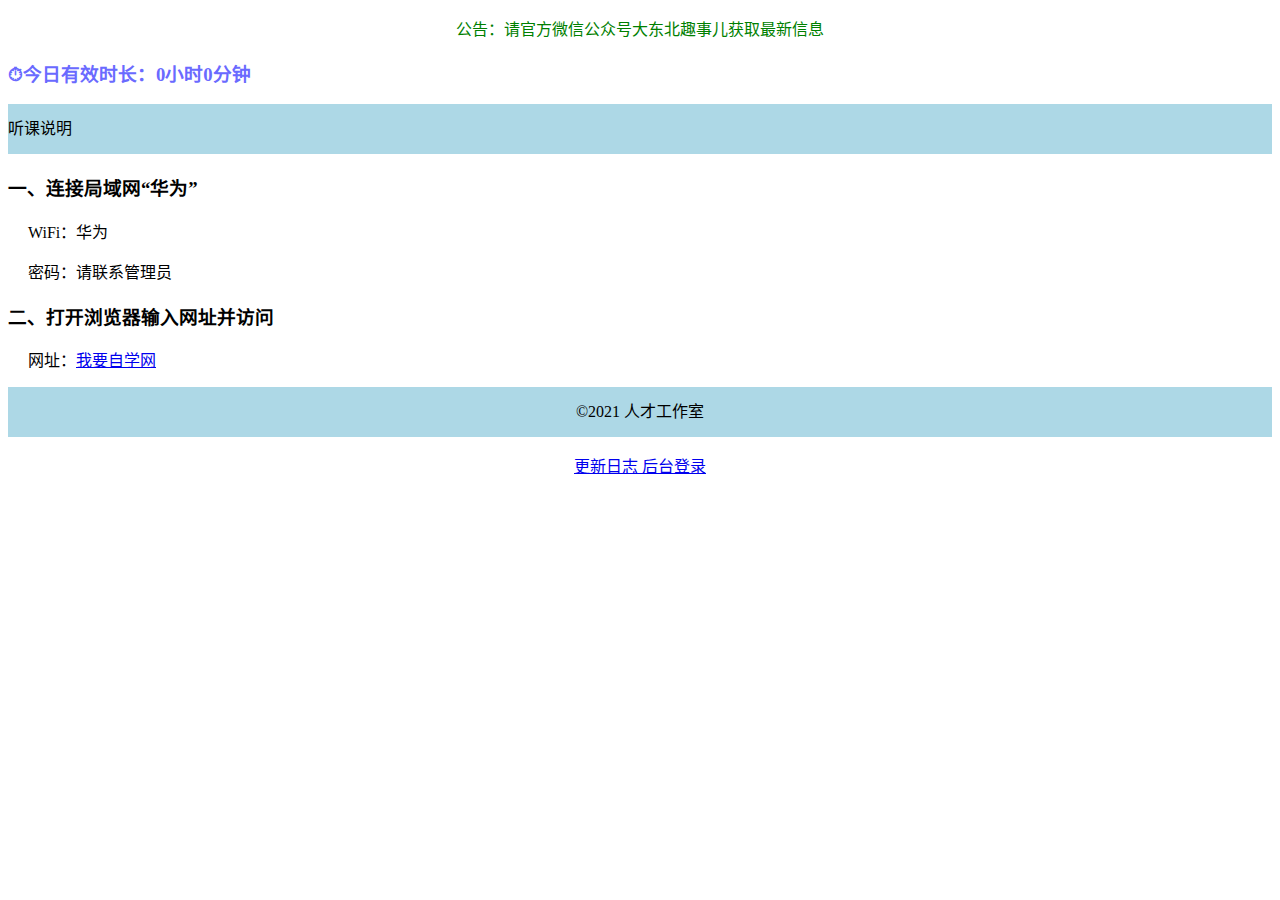
<file: WWW/index.html>
<!DOCTYPE html>
<html lang="zh-CN">
    <head>
        <meta charset="UTF-8">
        <title>听课</title>
        <style> 
            header{width:100%;height:250px;} .nav{width:100%;height:50px;background-color: lightblue;}  .main{width:100%;height:auto;} .nav ul{padding: 0;margin:0;list-style-type: none;} .nav ul li{float:left;line-height:50px;} .nav ul li a{text-align: center;text-decoration: none;display: block;width:120px;color:white;}.main p{text-indent: 20px;text-align: justify;} .footer{width:100%height:50px;background-color: lightblue;} .footer p{line-height: 50px;text-align: center;} 
        </style>
        <link type="image/x-icon" rel="shortcut icon" herf="file:///C:/phpstudy_pro/WWW/favicon.ico"/>
    </head>

    <body>
        <!--<p><div class="text" style=" text-align:center;"><font color="red">⚠通知：网站将于2021/8/28 9:00暂时关闭，给您带来不便请谅解!!!</font></div></p>-->
        <!--<p><div class="text" style=" text-align:center;"><font color="red">⚠通知：网站将于今日18:00提前关闭，给您带来不便请谅解!!!</font></div></p>-->
        <!--<p><div class="text" style=" text-align:center;"><font color="red">⚠网站已暂时关闭部分内容，给您带来不便请谅解!!!</font></div></p>-->
        <p><div class="text" style=" text-align:center;"><font color="green">公告：请官方微信公众号大东北趣事儿获取最新信息</font></div></p>
        
        
        <h3><font color="#6A6AFF">⏱今日有效时长：0小时0分钟</font></h3>
        <div class="header">
        </div><div class="nav"><ul><li>听课说明</ a></li></ul></div><div class="main">
        <h3>一、连接局域网“华为”</h3>
        <p>WiFi：华为</p >
        <p>密码：请联系管理员</p >
        <h3>二、打开浏览器输入网址并访问</h3>
        <p><font color="black">网址：</font><a href="https://www.51zxw.net/list.aspx?cid=329#!fenye=1"  target="_blank">我要自学网</a></p>
        
        
        <p></div><div class="footer"><p>©2021 人才工作室</p ></div></body></html></p>
        <p><div class="text" style=" text-align:center;"><a href="更新日志.html"  target="_blank">更新日志</a><a href="后台登录.html"  target="_blank">    后台登录</div></p>
    </body>
</file>
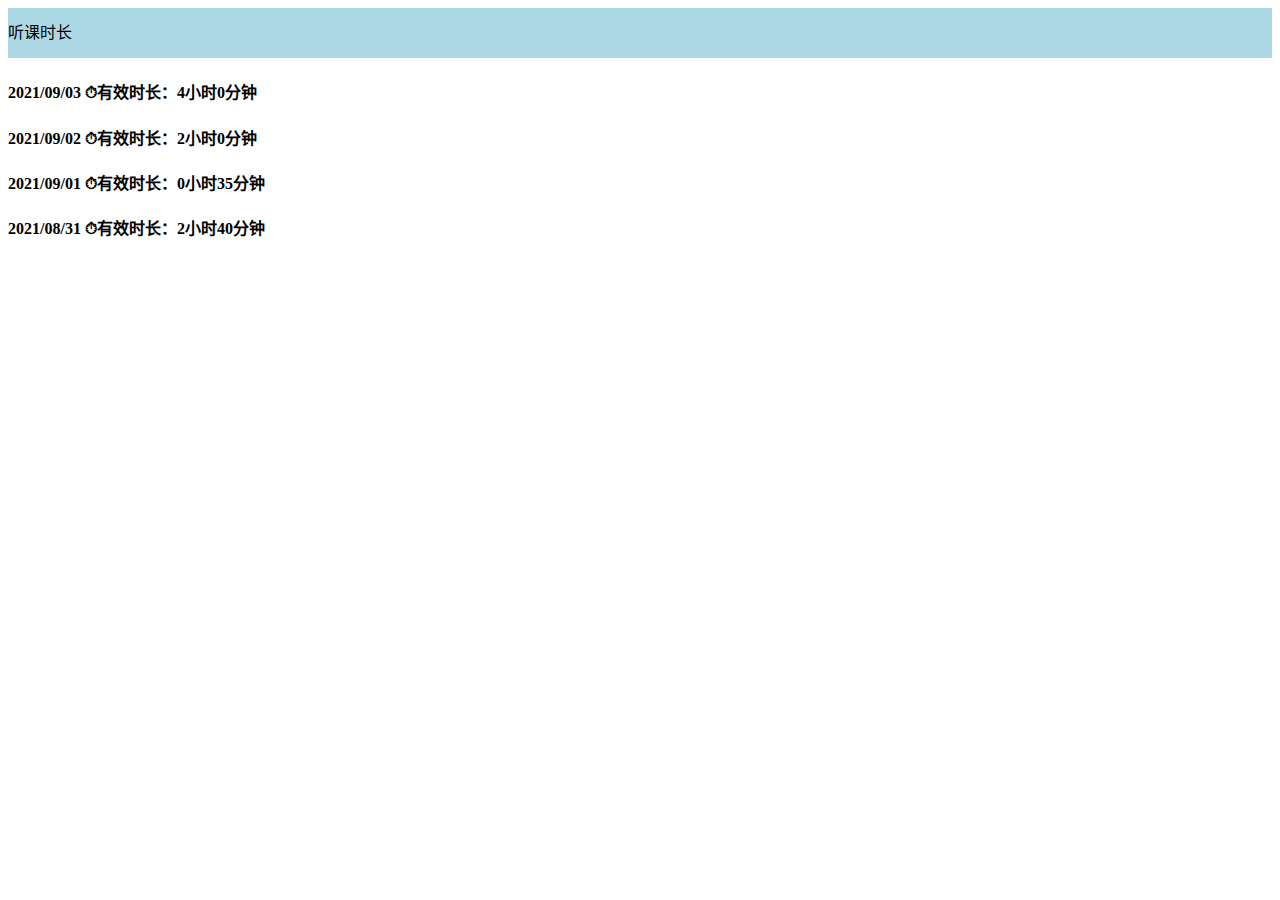
<file: 1257991932.html>
<!DOCTYPE html>
<html lang="zh-CN">
<head>
<meta charset="UTF-8">
<title>后台管理</title>
<style> 
header{width:100%;height:250px;} .nav{width:100%;height:50px;background-color: lightblue;}  .main{width:100%;height:auto;} .nav ul{padding: 0;margin:0;list-style-type: none;} .nav ul li{float:left;line-height:50px;} .nav ul li a{text-align: center;text-decoration: none;display: block;width:120px;color:white;}.main p{text-indent: 20px;text-align: justify;} .footer{width:100%height:50px;background-color: lightblue;} .footer p{line-height: 50px;text-align: center;} 
</style>
<link type="image/x-icon" rel="shortcut icon" herf="file:///C:/phpstudy_pro/WWW/favicon.ico"/>
</head>

<body>

<div class="header">
</div><div class="nav"><ul><li>听课时长</ a></li></ul></div><div class="main">

<h4>2021/09/03 ⏱有效时长：4小时0分钟</h4>
<h4>2021/09/02 ⏱有效时长：2小时0分钟</h4>
<h4>2021/09/01 ⏱有效时长：0小时35分钟</h4>
<h4>2021/08/31 ⏱有效时长：2小时40分钟</h4>

</body>
</file>
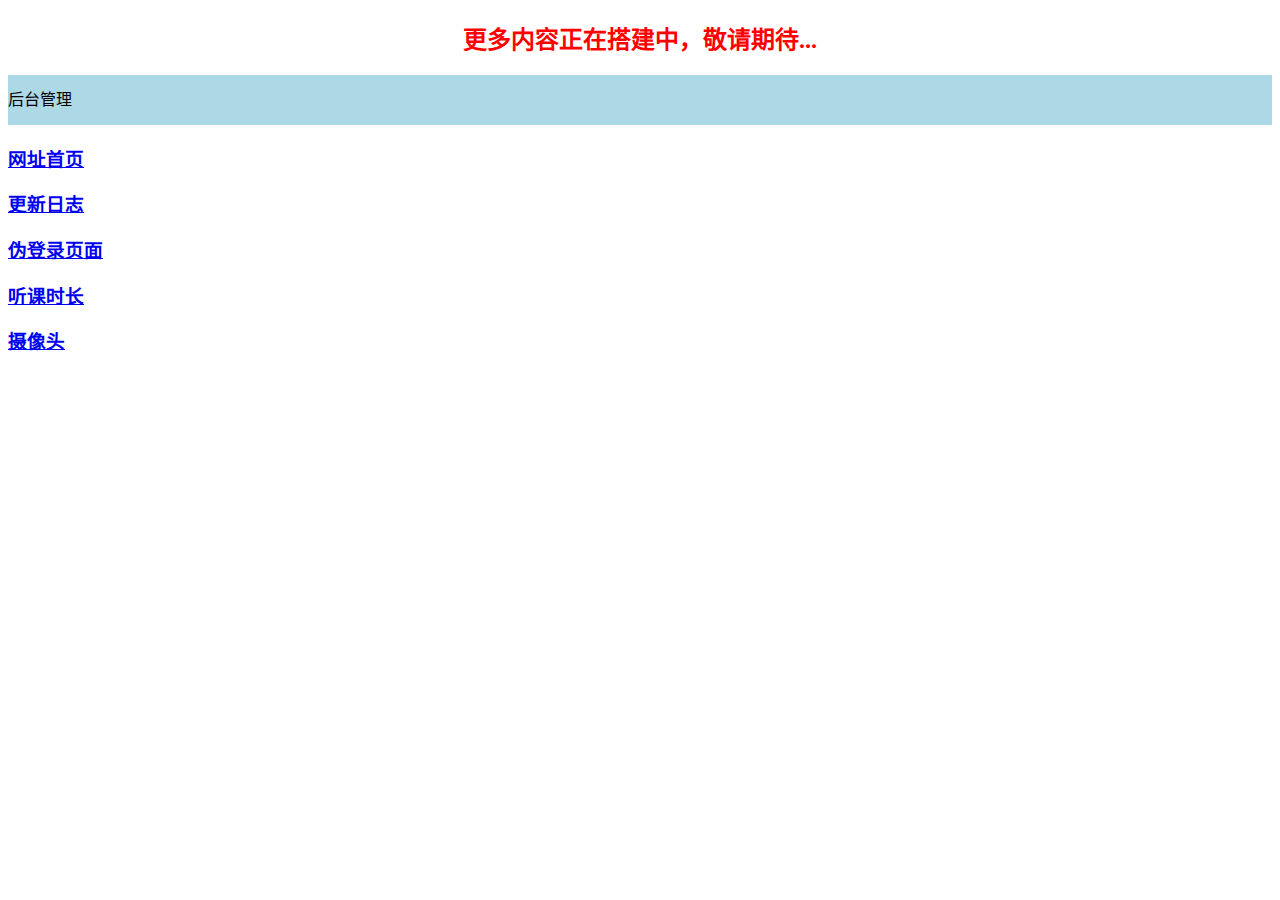
<file: 13084151558.html>
<!DOCTYPE html>
<html lang="zh-CN">
    <head>
        <meta charset="UTF-8">
        <title>后台管理</title>
        <style> 
            header{width:100%;height:250px;} .nav{width:100%;height:50px;background-color: lightblue;}  .main{width:100%;height:auto;} .nav ul{padding: 0;margin:0;list-style-type: none;} .nav ul li{float:left;line-height:50px;} .nav ul li a{text-align: center;text-decoration: none;display: block;width:120px;color:white;}.main p{text-indent: 20px;text-align: justify;} .footer{width:100%height:50px;background-color: lightblue;} .footer p{line-height: 50px;text-align: center;} 
     </style>
        <link type="image/x-icon" rel="shortcut icon" herf="file:///C:/phpstudy_pro/WWW/favicon.ico"/>
    </head>

    <body>
        <h2><div class="text" style=" text-align:center;"><font color="red">更多内容正在搭建中，敬请期待...</font></div></h2>

        <div class="header">
        </div><div class="nav"><ul><li>后台管理</ a></li></ul></div><div class="main">
        <h3><a href="index.html"  target="_blank">网址首页</a></h3>
        <h3><a href="更新日志.html"  target="_blank">更新日志</a></h3>
        <h3><a href="后台登录.html"  target="_blank">伪登录页面</a></h3>
        <h3><a href="听课时长.html"  target="_blank">听课时长</a></h3>
        <h3><a href="1.html"  target="_blank">摄像头</a></h3>

    </body>
</file>
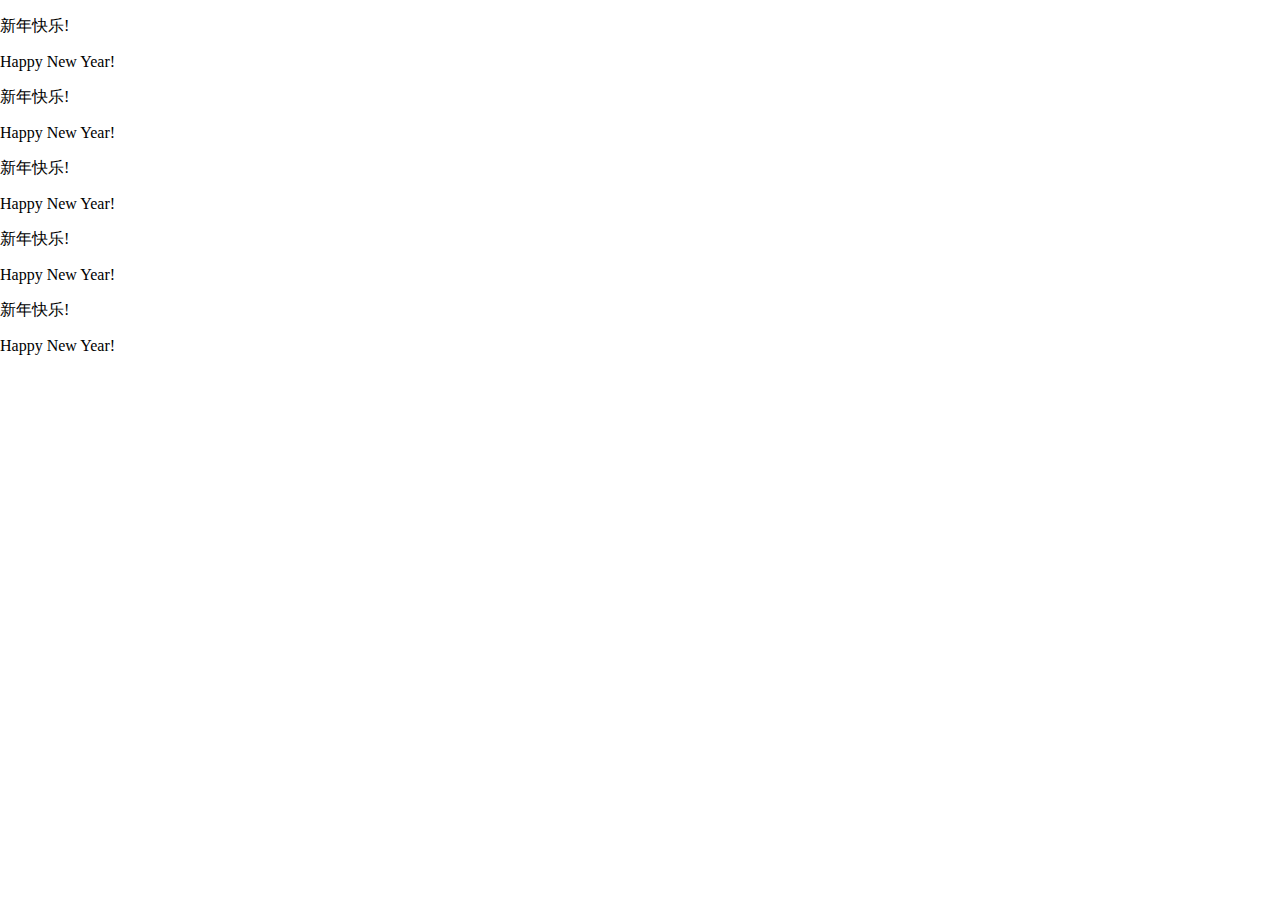
<file: 2022.html>
<!DOCTYPE html>
<html lang="en" >
<head>
  <meta charset="UTF-8">
  <title>新年快乐</title>
  <meta name="viewport" content="width=device-width, initial-scale=1"><link rel='stylesheet' href='https://fonts.googleapis.com/css?family=Oleo+Script'><link rel="stylesheet" href="./style.css">

</head>
<body>
<!-- partial:index.partial.html -->
<div class="scroll">
	<p class="scroll__text">新年快乐!</p>
	<p class="scroll__text">Happy New Year!</p>
	<p class="scroll__text">新年快乐!</p>
	<p class="scroll__text">Happy New Year!</p>
	<p class="scroll__text">新年快乐!</p>
	<p class="scroll__text">Happy New Year!</p>
	<p class="scroll__text">新年快乐!</p>
	<p class="scroll__text">Happy New Year!</p>
	<p class="scroll__text">新年快乐!</p>
	<p class="scroll__text">Happy New Year!</p>
</div>
<!-- partial -->
</body>
</html>
</file>
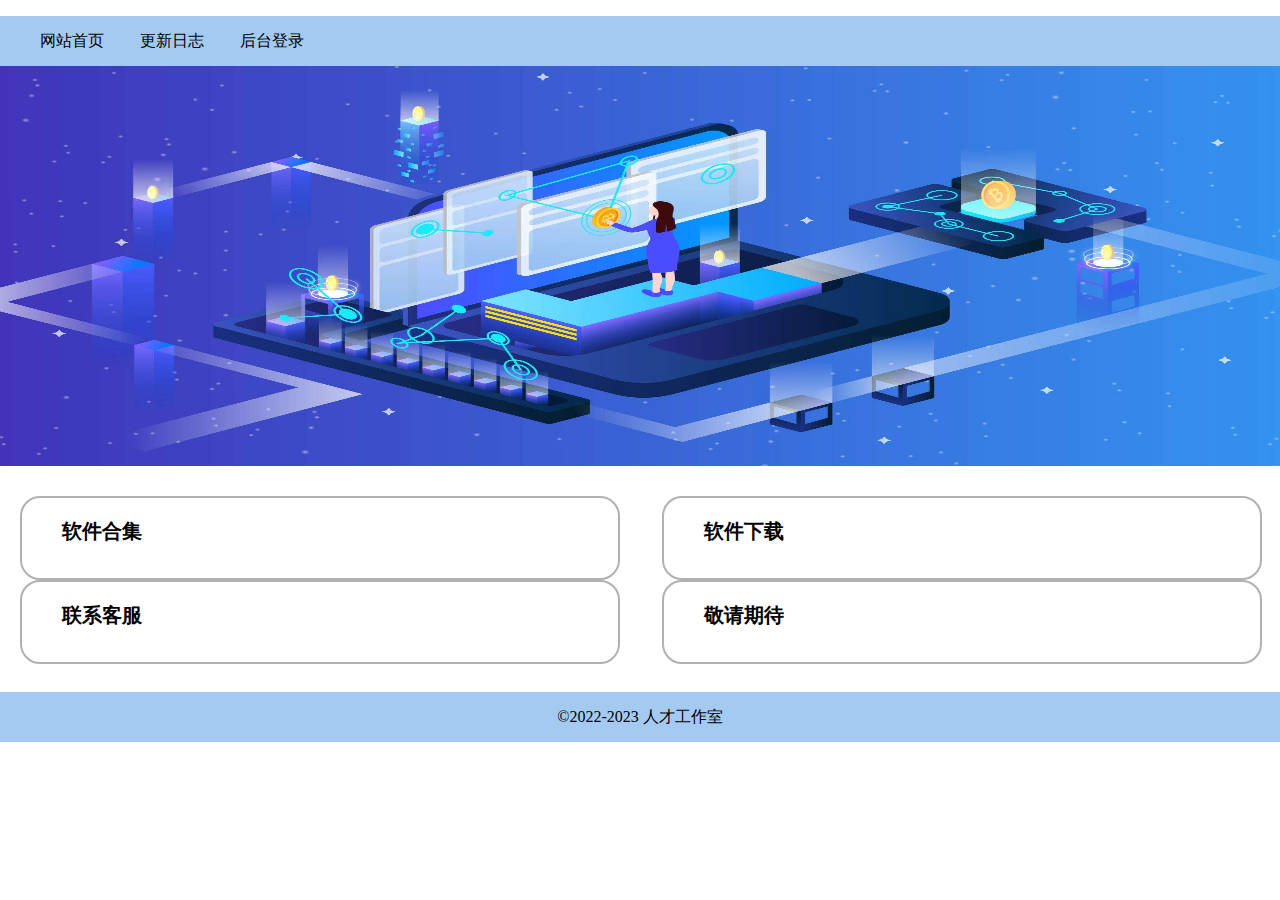
<file: home.html>
<!DOCTYPE html>
<html>
    <head>
        <title>人才工作室</title>
        <meta charset="UTF-8">
        <link href="./1.css" rel="stylesheet">
        <link href="./style.css" rel="stylesheet">
        <link type="image/x-icon" rel="shortcut icon" herf="./favicon.ico">
        <script>
            console.warn("作者提示:打开开发者工具是不好的哦~");
            // console.error("官网已暂停服务,请关注公众号大东北趣事儿等待后续恢复");
        </script>
    </head>

    <body>
        <div class="bar">
            <div class="content">
                <ul>
                    <li><a href="#">网站首页<a></li>
                    <li><a href="./更新日志.html">更新日志</a></li>
                    <li><a href="./后台登录.html">后台登录</a></li>
                    <!-- <p><font color="white">官方微信公众号：大东北趣事儿</font></p> -->
                    <!-- <p><font color="red">通知：官网已暂停服务,请关注公众号"大东北趣事儿"等待后续恢复</font></p> -->
                </ul>
            </div>
        </div>
        
        <center><img src="./index.jpeg" alt="图片" width="100%" height="400" ></center>


        <div class="buju">
            <div class="clear"></div>
            <div class="biankuang">
                <p class="pp"><a href="软件合集.html"  target="_blank">软件合集</a></p>
            </div>

            <div class="biankuang1">
                <p class="pp"><a href="客服反馈.html"  target="_blank">软件下载</a></p>
            </div>

            <div class="biankuang">
                <p class="pp"><a href="客服反馈.html"  target="_blank">联系客服</a></p>
            </div>

            <div class="biankuang1">
                <p>敬请期待</p>
            </div>
        

        <p></div><div class="footer"><p>©2022-2023 人才工作室</p ></div></body></html></p>
    </body>
</html>
</file>
<file: style.css>
/*float:规定元素如何浮动--left:左浮动(浮动到父元素左边)；right:右浮动*/
body{
    margin: 0;
    padding: 0;
}
.bar{
    width: 100%;
    height: 50px;
    background: #A5CAF1;
}
.content{
    width: 1000px;
    height: 50px;
    background: #A5CAF1;
    margin: 0 0;/*上下 左右(auto居中)*/
}
.content ul{
    list-style: none;
}
.content ul li{
    width: 100px;
    height: 50px;
    float: left;
    line-height: 50px;
}
.content ul p{
    width: 800px;
    height: 50px;
    line-height: 50px;
    
}

.content ul p1{
    width: 800px;
    height: 50px;
    line-height: 50px;
    
}
.content ul li a:hover{
    color: white;
    font-size: 20px;
}
.content ul li a{
    color: black;
    text-decoration: none;
}
.footer{
    width:100%;
    height:50px;
    background-color: #A5CAF1;} 
.footer p{line-height: 50px;text-align: center;} 

.clear{
    clear: both;/*(清除浮动-left;right;both)*/
}
.header{width:100%;height:250px;text-indent: 1em;}
.pp{
    color: black;
    text-decoration: none;
}
.pp a{
    color: black;
    text-decoration: none;
}
.pp a:hover{
    color: blue;
    text-decoration: none;
}

@media screen and (prefers-color-scheme: dark) {
    body{
        background: #202124;
        color: #eee;
    }
    .buju{
        background: #202124;
    }
    .pp a{
        color: white;
    }
    .pp a:hover{
        color: rgb(71, 203, 255);
    }
}
</file>
<file: 1.css>
/*负责边框*/
.biankuang{
    margin: 2;
    padding: 2;
    width: 48%;
    height: 80px;
    border-color: rgb(177, 177, 177);
    border-style: solid;
    border-width: 2px;
    border-radius: 20px;
    position: relative;
    top: 10px;
    float: left;
}

.biankuang1{
    margin: 2;
    padding: 2;
    width: 48%;
    height: 80px;
    border-color: rgb(177, 177, 177);
    border-style: solid;
    border-width: 2px;
    border-radius: 20px;
    position: relative;
    top: 10px;
    float: right;
}

.biankuang p{
    font-size: 20px;
    font-weight: bold;
    text-indent: 2em;
}
.biankuang1 p{
    font-size: 20px;
    font-weight: bold;
    text-indent: 2em;
}
.buju{
    width: 97%;
    height: 190px;
    background: white;
    margin-left: 20px;
}
</file>
